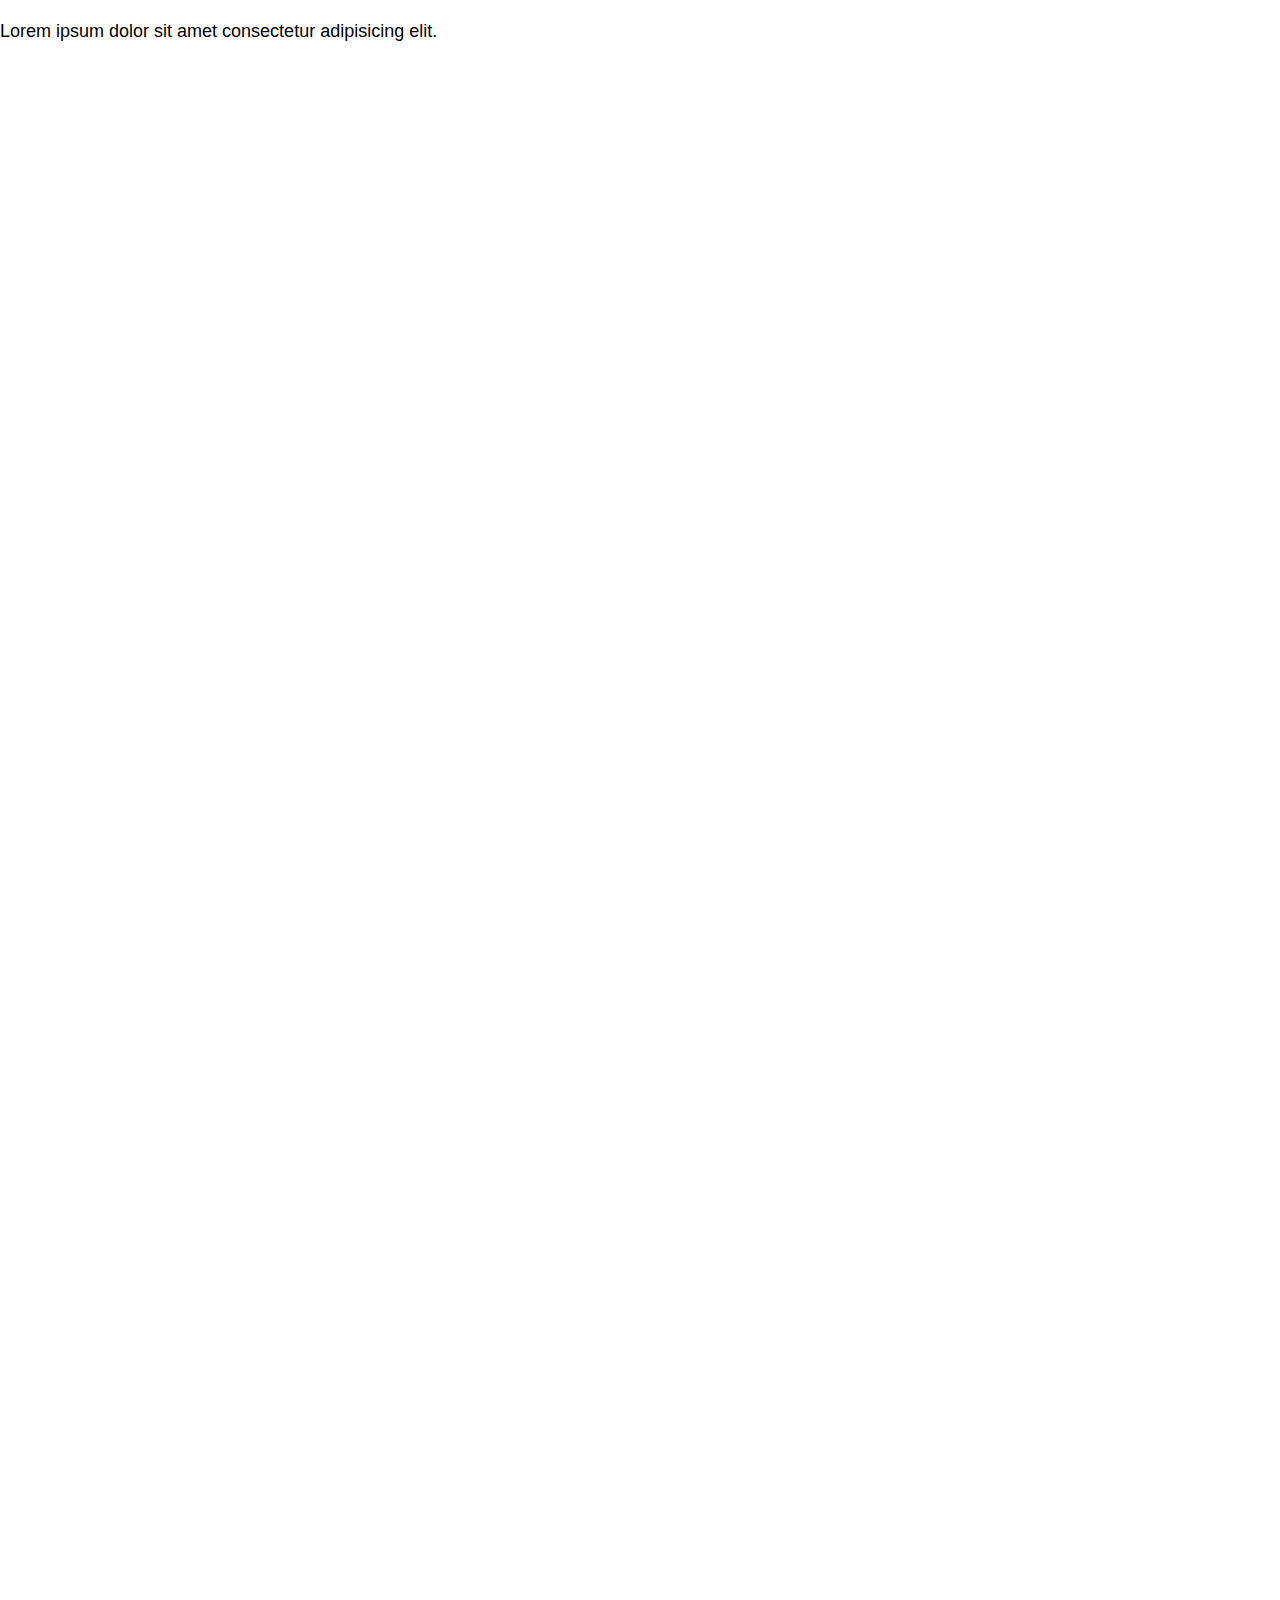
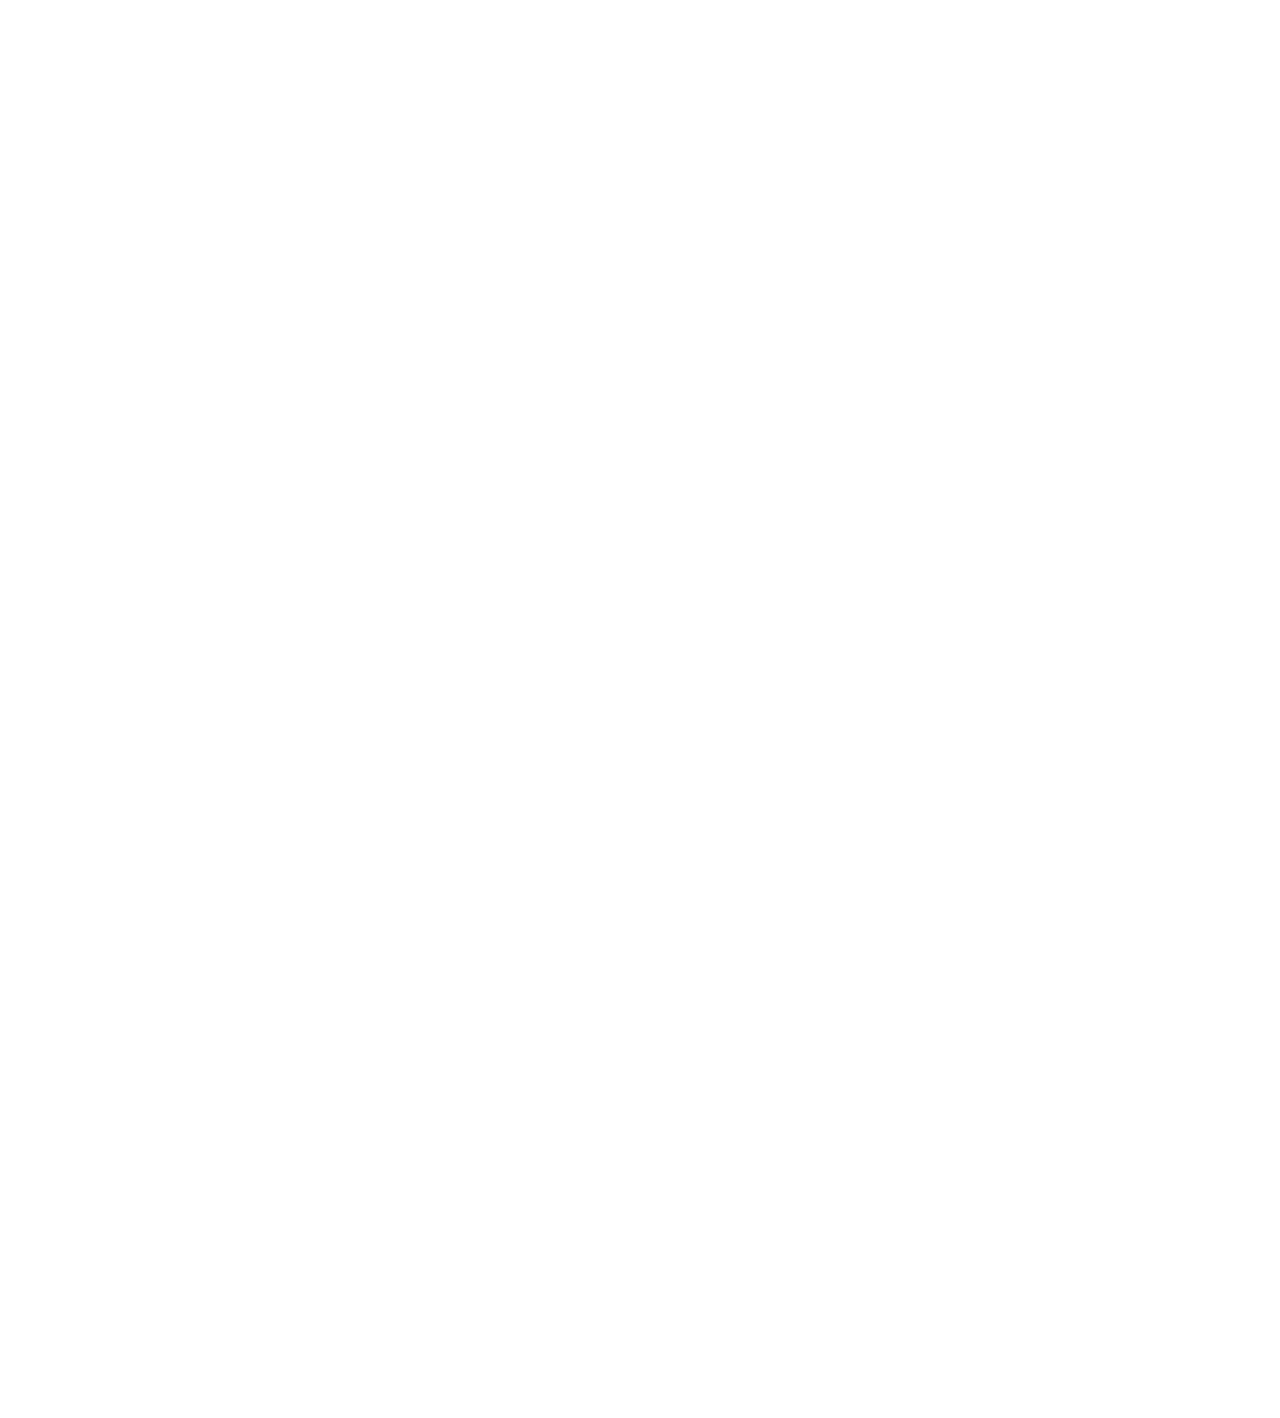
<file: backtotop/index.html>
<!DOCTYPE html>
<html lang="fr">
<head>
    <meta charset="UTF-8">
    <meta name="viewport" content="width=device-width, initial-scale=1.0">
    <title>Back To Top</title>
    <link rel="stylesheet" href="assets/style.css">
    <script src="assets/app.js" defer></script>
</head>
<body id="top">
    
    <a class="backToTop" href="#top">Back to top</a>

    <p class="test">Lorem ipsum dolor sit amet consectetur adipisicing elit.</p>





</body>
</html>
</file>
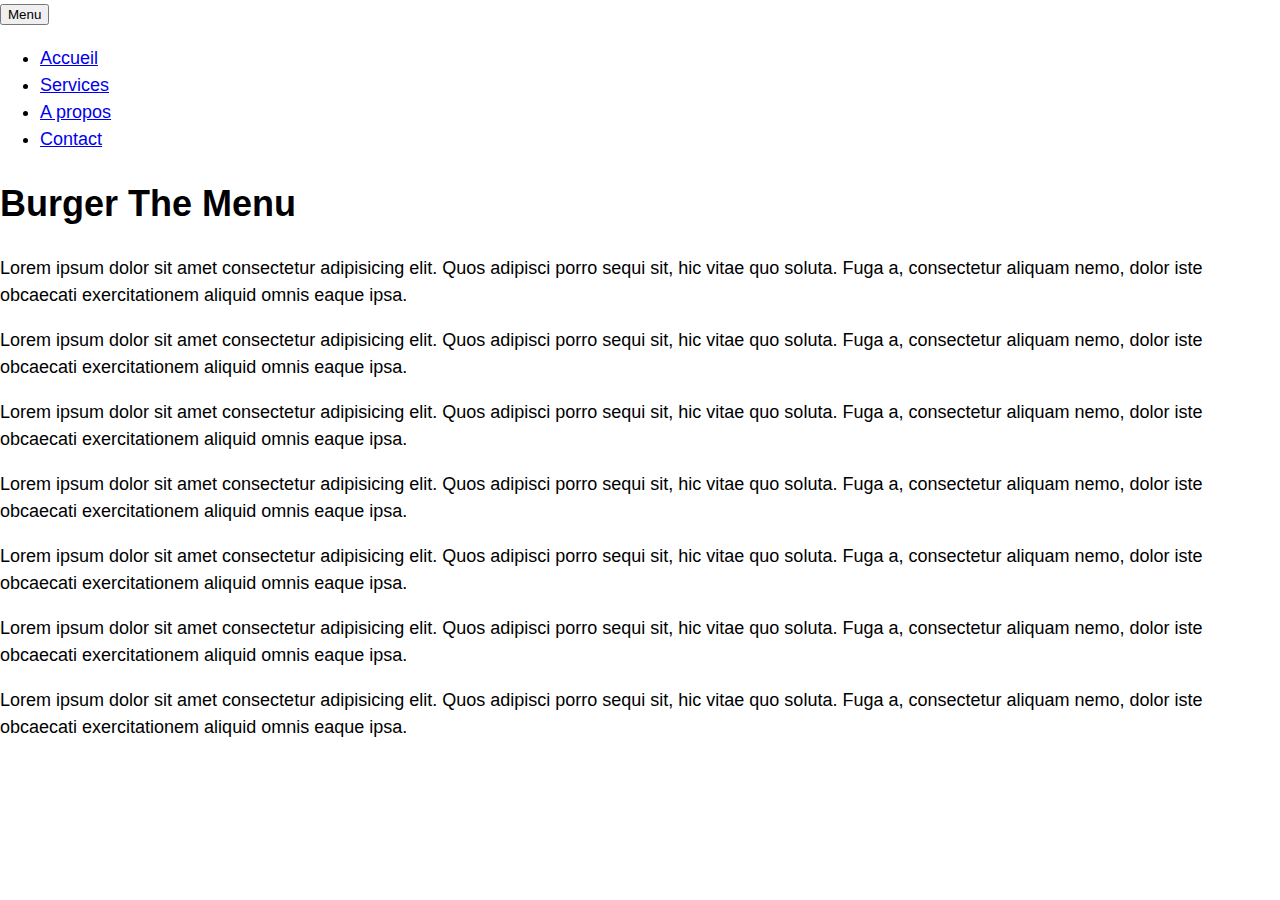
<file: burger menu 2/index.html>
<!DOCTYPE html>
<html lang="fr">
<head>
    <meta charset="UTF-8">
    <meta name="viewport" content="width=device-width, initial-scale=1.0">
    <title>Burger Menu</title>
    <link rel="stylesheet" href="assets/style.css">
    <script src="assets/app.js" defer></script>
</head>
<body>
    
   <nav class="menu">
      
      <button class="menu__toggle">Menu</button>
      
      
      <ul class="menu__liste">
          <li class="menu__el"><a href="#">Accueil</a></li>
          <li class="menu__el"><a href="#">Services</a></li>
          <li class="menu__el"><a href="#">A propos</a></li>
          <li class="menu__el"><a href="#">Contact</a></li>
      </ul>
   </nav>


   <h1>Burger The Menu</h1>

   <p>Lorem ipsum dolor sit amet consectetur adipisicing elit.
     Quos adipisci porro sequi sit, hic vitae quo soluta. Fuga a, consectetur aliquam nemo, dolor iste obcaecati exercitationem aliquid omnis eaque ipsa.</p>
   <p>Lorem ipsum dolor sit amet consectetur adipisicing elit.
     Quos adipisci porro sequi sit, hic vitae quo soluta. Fuga a, consectetur aliquam nemo, dolor iste obcaecati exercitationem aliquid omnis eaque ipsa.</p>
   <p>Lorem ipsum dolor sit amet consectetur adipisicing elit.
     Quos adipisci porro sequi sit, hic vitae quo soluta. Fuga a, consectetur aliquam nemo, dolor iste obcaecati exercitationem aliquid omnis eaque ipsa.</p>
   <p>Lorem ipsum dolor sit amet consectetur adipisicing elit.
     Quos adipisci porro sequi sit, hic vitae quo soluta. Fuga a, consectetur aliquam nemo, dolor iste obcaecati exercitationem aliquid omnis eaque ipsa.</p>
  <p>Lorem ipsum dolor sit amet consectetur adipisicing elit.
     Quos adipisci porro sequi sit, hic vitae quo soluta. Fuga a, consectetur aliquam nemo, dolor iste obcaecati exercitationem aliquid omnis eaque ipsa.</p>
  <p>Lorem ipsum dolor sit amet consectetur adipisicing elit.
     Quos adipisci porro sequi sit, hic vitae quo soluta. Fuga a, consectetur aliquam nemo, dolor iste obcaecati exercitationem aliquid omnis eaque ipsa.</p>
  <p>Lorem ipsum dolor sit amet consectetur adipisicing elit.
     Quos adipisci porro sequi sit, hic vitae quo soluta. Fuga a, consectetur aliquam nemo, dolor iste obcaecati exercitationem aliquid omnis eaque ipsa.</p>

</body>
</html>
</file>
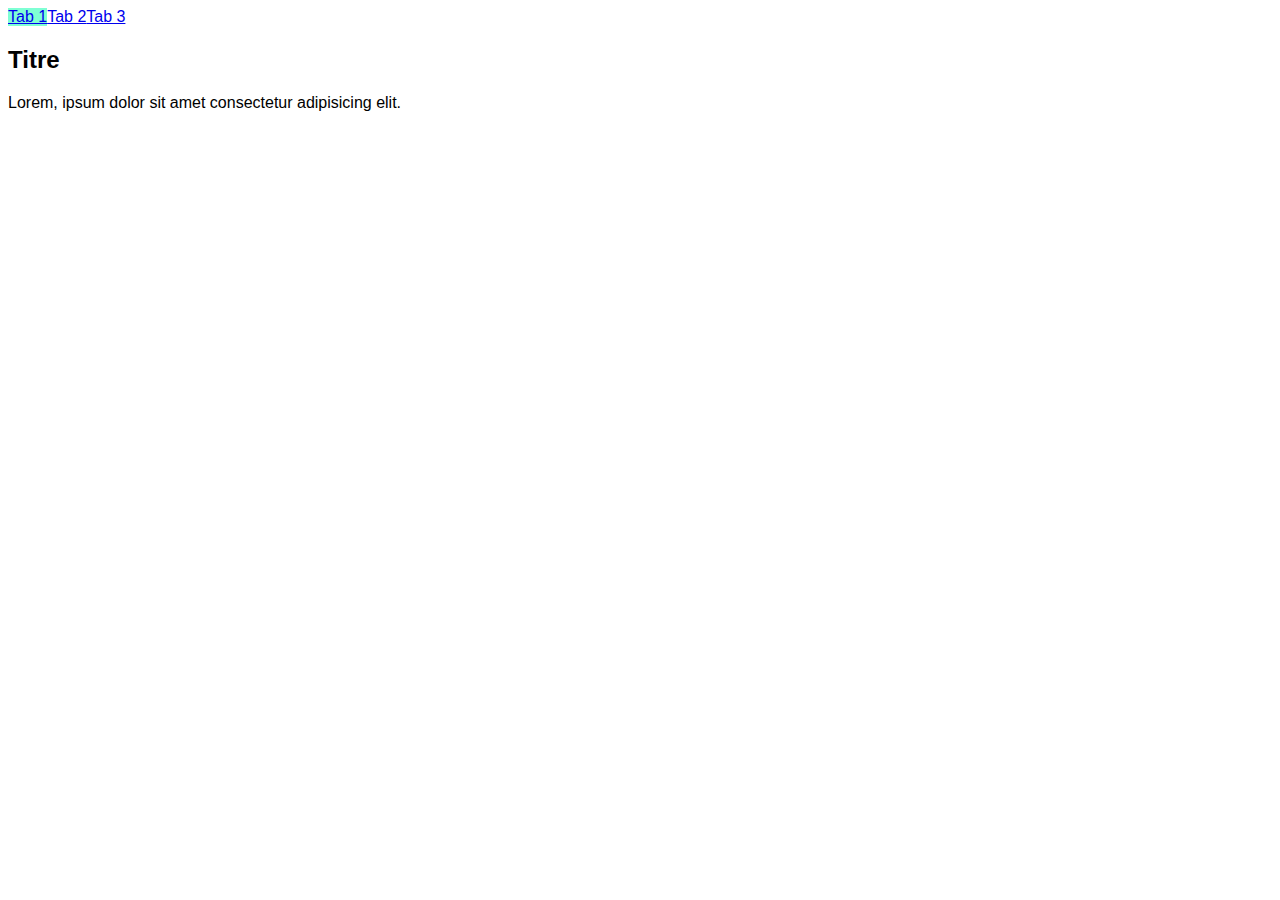
<file: tab/index.html>
<!DOCTYPE html>
<html lang="fr">
<head>
    <meta charset="UTF-8">
    <meta name="viewport" content="width=device-width, initial-scale=1.0">
    <title>Document</title>
    <link rel="stylesheet" href="assets/style.css">
    <script src="assets/app.js" defer></script>
</head>
<body>
    
<div class="tab">
    <ul class="tab__nav">
        <li class="tab__el tab__el--active"><a href="#tab1">Tab 1</a></li>
        <li class="tab__el"><a href="#tab2">Tab 2</a></li>
        <li class="tab__el"><a href="#tab3">Tab 3</a></li>
        
    </ul>

    <div id="tab1" class="tab__content tab__content--active ">
        <h2>Titre</h2>
        <p>Lorem, ipsum dolor sit amet consectetur adipisicing elit.</p>
    </div>

     <div id="tab2" class="tab__content">
        <h2>Titre</h2>
        <p>Lorem, ipsum dolor sit amet consectetur adipisicing elit.</p>
    </div>

     <div id="tab3" class="tab__content">
        <h2>Titre</h2>
        <p>Lorem, ipsum dolor sit amet consectetur adipisicing elit.</p>
    </div>

</div>

</body>
</html>
</file>
<file: backtotop/assets/style.css>
html{
    scroll-behavior: smooth;

}

body {
    font-family: sans-serif;
    margin: 0;
    line-height: 1.5;
    font-size: 18px;
    height: 3000px; /*a supprimer*/


}

.backToTop{
    position: fixed;
    right: 20px;
    bottom: 20px;
    display: none;
}


.backToTop--show{
    display: inline;
    
}
</file>
<file: burger menu 2/assets/style.css>
body {
    font-family: sans-serif;
    margin: 0;
    line-height: 1.5;
    font-size: 18px;
}

@media (max-width:600px) {

    .menu__toggle{
        position: absolute;
        top: 20px;
        right: 20px;
        cursor: pointer;
        z-index: 20;
}


    .body.no-scroll{
            overflow: hidden;
    }


    .menu__liste{
        position: fixed;
        top: 0;
        left: 0;
        width: 100%;
        height: 100%;
        background-color: lightskyblue;
        margin: 0;
        z-index: 10;

        transform: translateX(100%);
        transition: transform 0.3s ease-in-out;
}

    .menu--open .menu__liste {
        transform: translateX(0);
    }
}
</file>
<file: tab/assets/style.css>
body {
    font-family: sans-serif;
    
}

.tab__nav{
    display: flex;
    list-style: none;
    margin: 0;
    padding: 0;
}

.tab__el--active{
    background-color: aquamarine;
}

.tab__content{
    display: none;
}

.tab__content--active{
    display: block;
}
</file>
